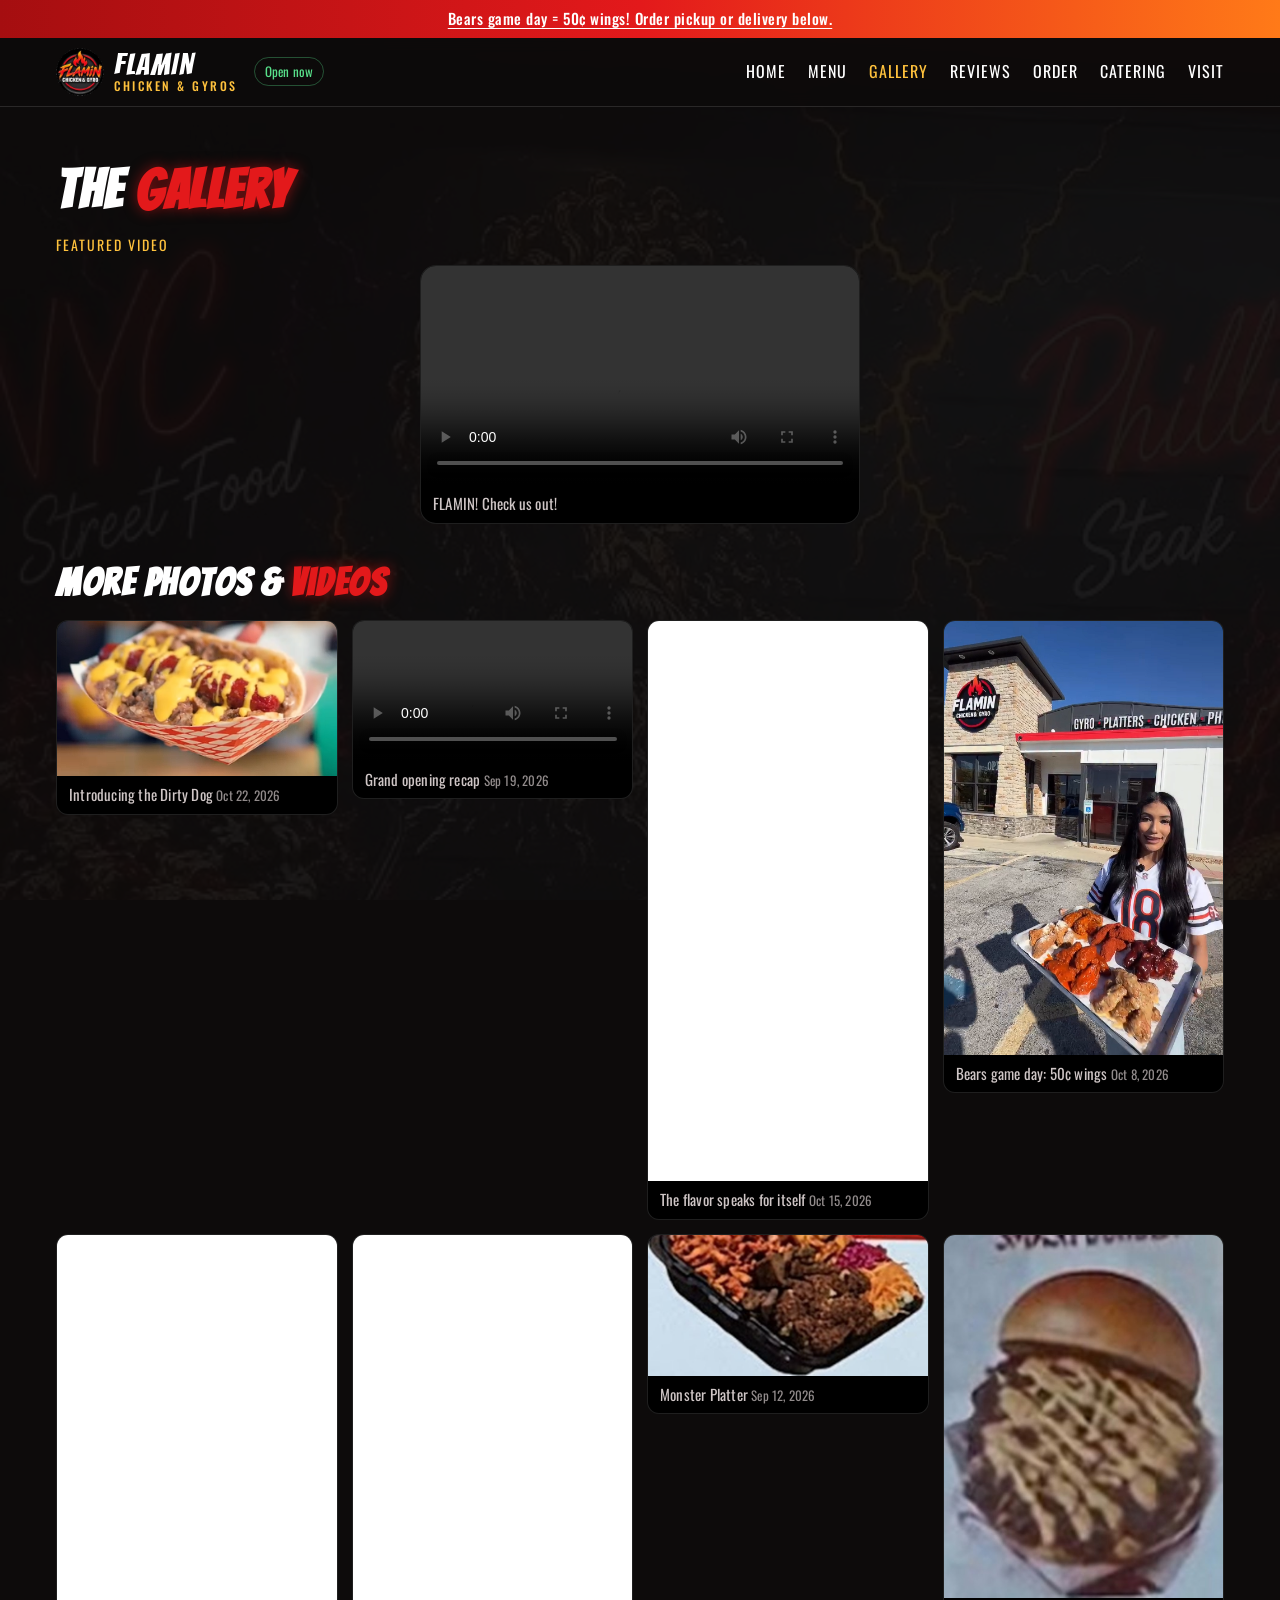
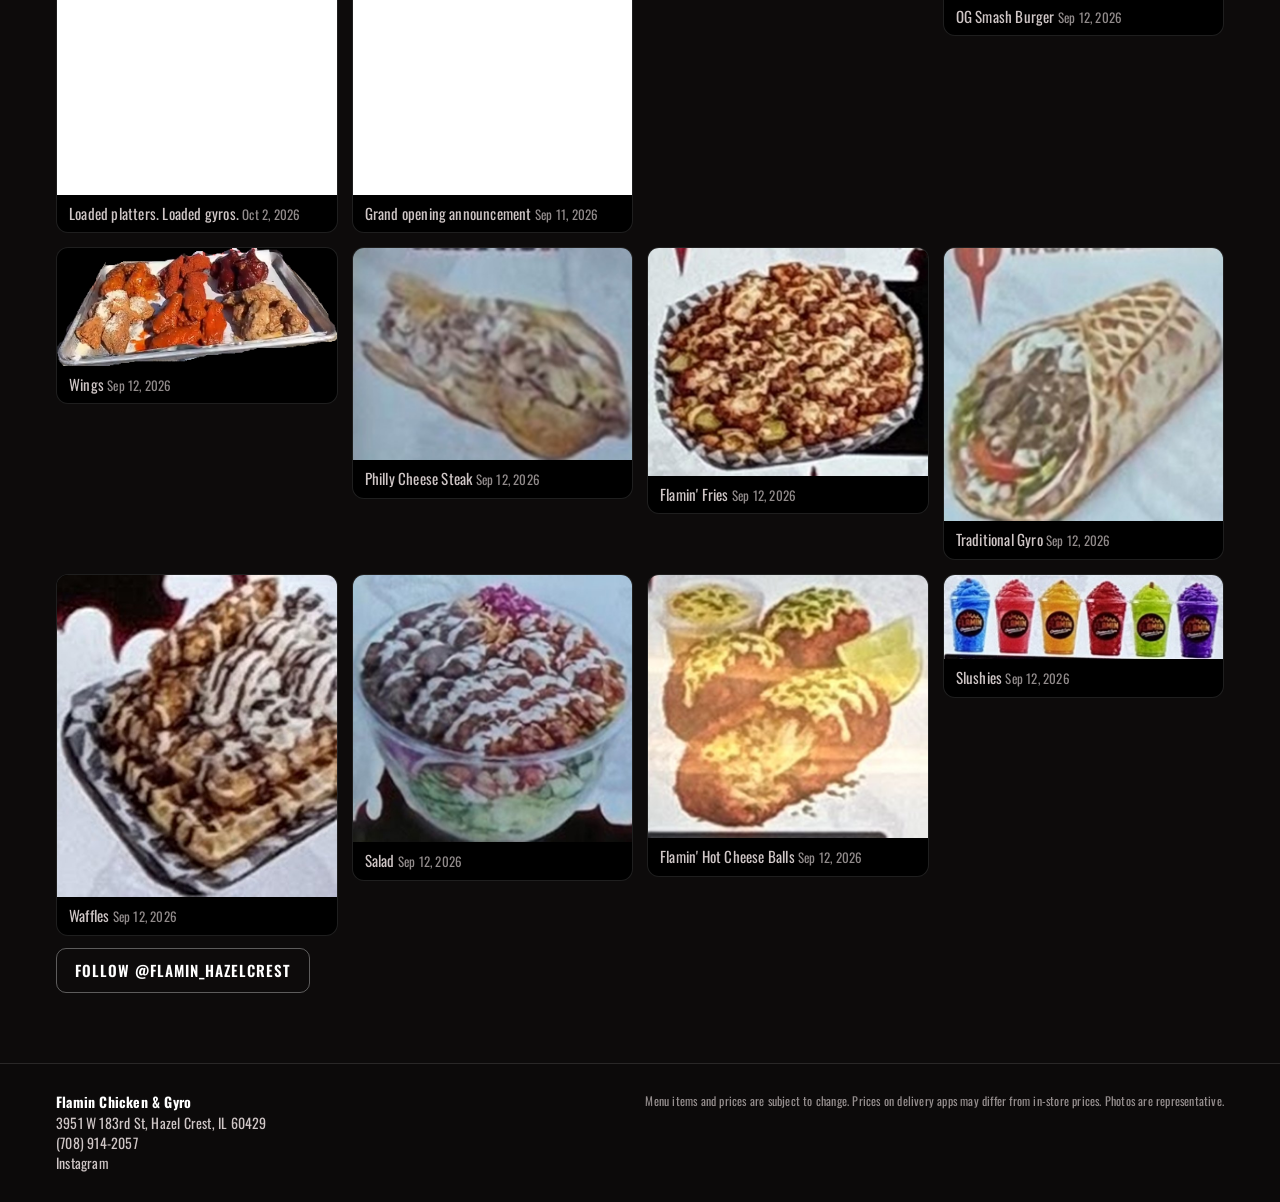
<file: gallery.html>
<!doctype html>
<html lang="en"><head>
<meta charset="utf-8"><meta name="viewport" content="width=device-width,initial-scale=1">
<title>Gallery | Flamin Chicken &amp; Gyro, Hazel Crest</title>
<meta name="description" content="Halal gyros, Nashville hot chicken, wings, platters, Phillies and waffles at 3951 W 183rd St, Hazel Crest, IL. Order online for pickup or delivery.">
<meta property="og:title" content="Gallery | Flamin Chicken &amp; Gyro, Hazel Crest"><meta property="og:image" content="/assets/img/logo.png"><meta name="theme-color" content="#0d0b0b">
<link rel="icon" href="/favicon.ico" sizes="32x32"><link rel="icon" type="image/png" href="/assets/img/favicon-180.png"><link rel="apple-touch-icon" href="/assets/img/favicon-180.png">
<link rel="preconnect" href="https://fonts.googleapis.com"><link rel="preconnect" href="https://fonts.gstatic.com" crossorigin>
<link href="https://fonts.googleapis.com/css2?family=Bangers&family=Oswald:wght@400;500;600&display=swap" rel="stylesheet">
<link rel="stylesheet" href="/assets/css/style.css">
<script type="application/ld+json">{"@context":"https://schema.org","@type":"Restaurant","name":"Flamin Chicken & Gyro","servesCuisine":["Halal","Gyros","Chicken","Mediterranean"],"address":{"@type":"PostalAddress","streetAddress":"3951 W 183rd St","addressLocality":"Hazel Crest","addressRegion":"IL","postalCode":"60429","addressCountry":"US"},"openingHours":"Mo-Su 11:00-24:00","menu":"/menu.html","image":"/assets/img/logo.png"}</script>
<script src="https://identity.netlify.com/v1/netlify-identity-widget.js"></script>
</head>
<body class="menu-page">
<div class="bg"></div>
<div class="announce" id="announce" hidden></div>
<header><div class="nav">
  <a class="brand" href="/"><img data-logo src="/assets/img/logo.png" alt="Flamin Chicken &amp; Gyro logo"><span class="wordmark"><b>FLAMIN</b><small>Chicken &amp; Gyros</small></span></a>
  <span class="status" data-status></span>
  <button class="menu-toggle" aria-label="Open menu">&#9776;</button>
  <nav>
    <a href="/" class="">Home</a><a href="/menu.html" class="">Menu</a>
    <a href="/gallery.html" class="on">Gallery</a><a href="/#reviews">Reviews</a><a href="/#order">Order</a><a href="/#catering">Catering</a><a href="/#visit">Visit</a>
  </nav>
</div></header>

<section>
  <h1 class="h">The <span>gallery</span></h1>
  <div id="gallery-top" class="gallery-top"></div>
  <h2 class="h" style="font-size:38px;margin-top:40px">More photos &amp; <span>videos</span></h2>
  <div class="gallery" id="gallery"></div>
  <p style="margin-top:12px"><a class="btn ghost" id="ig-follow" href="https://www.instagram.com/flamin_hazelcrest" target="_blank" rel="noopener">Follow @flamin_hazelcrest</a></p>
</section>
<footer><div class="in" id="footer-info"></div></footer>
<script src="/assets/js/site.js"></script>
<script>if(window.netlifyIdentity){netlifyIdentity.on("init",u=>{if(!u){netlifyIdentity.on("login",()=>{location.href="/admin/"})}})}</script>
</body></html>
</file>
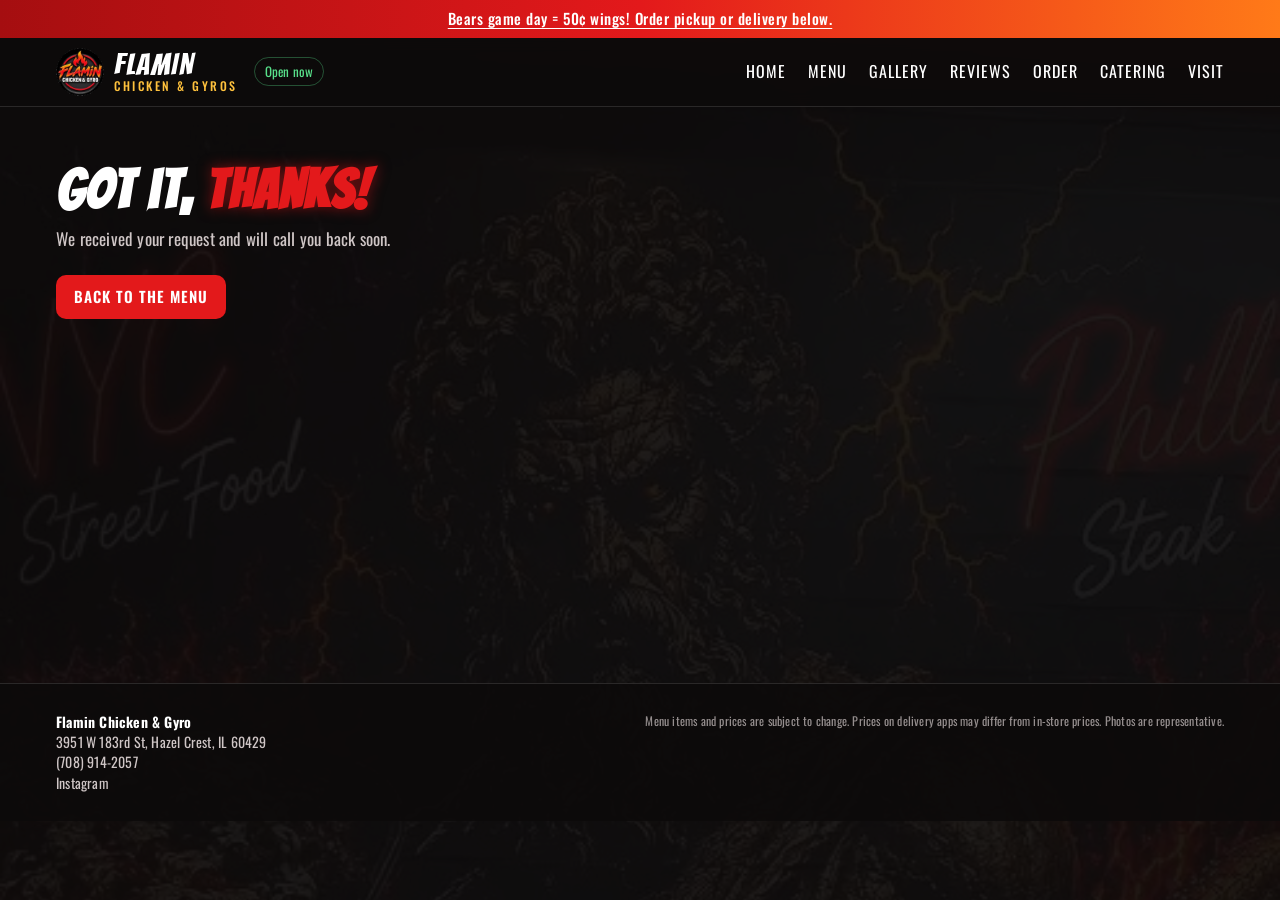
<file: thanks.html>
<!doctype html>
<html lang="en"><head>
<meta charset="utf-8"><meta name="viewport" content="width=device-width,initial-scale=1">
<title>Thanks | Flamin Chicken &amp; Gyro</title>
<meta name="description" content="Halal gyros, Nashville hot chicken, wings, platters, Phillies and waffles at 3951 W 183rd St, Hazel Crest, IL. Order online for pickup or delivery.">
<meta property="og:title" content="Thanks | Flamin Chicken &amp; Gyro"><meta property="og:image" content="/assets/img/logo.png"><meta name="theme-color" content="#0d0b0b">
<link rel="icon" href="/favicon.ico" sizes="32x32"><link rel="icon" type="image/png" href="/assets/img/favicon-180.png"><link rel="apple-touch-icon" href="/assets/img/favicon-180.png">
<link rel="preconnect" href="https://fonts.googleapis.com"><link rel="preconnect" href="https://fonts.gstatic.com" crossorigin>
<link href="https://fonts.googleapis.com/css2?family=Bangers&family=Oswald:wght@400;500;600&display=swap" rel="stylesheet">
<link rel="stylesheet" href="/assets/css/style.css">
<script type="application/ld+json">{"@context":"https://schema.org","@type":"Restaurant","name":"Flamin Chicken & Gyro","servesCuisine":["Halal","Gyros","Chicken","Mediterranean"],"address":{"@type":"PostalAddress","streetAddress":"3951 W 183rd St","addressLocality":"Hazel Crest","addressRegion":"IL","postalCode":"60429","addressCountry":"US"},"openingHours":"Mo-Su 11:00-24:00","menu":"/menu.html","image":"/assets/img/logo.png"}</script>
<script src="https://identity.netlify.com/v1/netlify-identity-widget.js"></script>
</head>
<body class="menu-page">
<div class="bg"></div>
<div class="announce" id="announce" hidden></div>
<header><div class="nav">
  <a class="brand" href="/"><img data-logo src="/assets/img/logo.png" alt="Flamin Chicken &amp; Gyro logo"><span class="wordmark"><b>FLAMIN</b><small>Chicken &amp; Gyros</small></span></a>
  <span class="status" data-status></span>
  <button class="menu-toggle" aria-label="Open menu">&#9776;</button>
  <nav>
    <a href="/" class="">Home</a><a href="/menu.html" class="">Menu</a>
    <a href="/gallery.html" class="">Gallery</a><a href="/#reviews">Reviews</a><a href="/#order">Order</a><a href="/#catering">Catering</a><a href="/#visit">Visit</a>
  </nav>
</div></header>

<section style="min-height:50vh"><h1 class="h">Got it, <span>thanks!</span></h1><p class="sub">We received your request and will call you back soon.</p><a class="btn" href="/menu.html">Back to the menu</a></section>
<footer><div class="in" id="footer-info"></div></footer>
<script src="/assets/js/site.js"></script>
<script>if(window.netlifyIdentity){netlifyIdentity.on("init",u=>{if(!u){netlifyIdentity.on("login",()=>{location.href="/admin/"})}})}</script>
</body></html>
</file>
<file: assets/css/style.css>
:root{
  --red:#e3191b; --red-dk:#a50e10; --flame:#ff7a18; --gold:#ffc23d;
  --ink:#0d0b0b; --char:#171313; --card:#1e1919e6; --line:#ffffff1f;
  --text:#fff; --muted:#cfc6c6;
  --display:"Bangers",system-ui,sans-serif; --body:"Oswald",system-ui,sans-serif;
  --r:14px;
}
*{box-sizing:border-box;margin:0;padding:0}
html{scroll-behavior:smooth}
body{font-family:var(--body);color:var(--text);background:var(--ink);line-height:1.45;overflow-x:hidden;font-weight:400;letter-spacing:.2px}
img{max-width:100%;display:block}
a{color:inherit;text-decoration:none}
button{font:inherit;cursor:pointer}

/* Fixed mural background (works on iOS, unlike background-attachment) */
.bg{position:fixed;inset:0;z-index:-2;background:#000 center top/cover no-repeat}
.bg::after{content:"";position:absolute;inset:0;background:linear-gradient(180deg,#0d0b0b40 0%,#0d0b0b80 50%,#0d0b0bc0 100%)}
body.menu-page .bg::after{background:#0d0b0bec}

/* Announcement */
.announce{background:linear-gradient(90deg,var(--red-dk),var(--red),var(--flame));text-align:center;font-size:15px;padding:8px 16px;font-weight:500;letter-spacing:.5px}
.announce a{text-decoration:underline;text-underline-offset:3px}

/* Header */
header{position:sticky;top:0;z-index:50;background:#0d0b0bdd;backdrop-filter:blur(8px);border-bottom:1px solid var(--line)}
.nav{max-width:1200px;margin:auto;display:flex;align-items:center;gap:16px;padding:10px 16px}
.nav .brand{display:flex;align-items:center;gap:10px;font-family:var(--display);font-size:26px;letter-spacing:1px}
.nav .brand img{width:48px;height:48px}
.nav nav{margin-left:auto;display:flex;gap:22px;font-size:16px;text-transform:uppercase;letter-spacing:1px}
.nav nav a:hover,.nav nav a.on{color:var(--gold)}
.status{font-size:13px;padding:4px 10px;border-radius:99px;border:1px solid;white-space:nowrap}
.status.open{color:#58e08a;border-color:#58e08a55}
.status.closed{color:#ff8a8a;border-color:#ff8a8a55}
.btn{display:inline-flex;align-items:center;justify-content:center;gap:8px;background:var(--red);color:#fff;border:0;border-radius:10px;padding:11px 18px;font-weight:600;font-size:15px;text-transform:uppercase;letter-spacing:1px;transition:transform .15s,background .15s}
.btn:hover{background:var(--flame);transform:translateY(-1px)}
.btn.ghost{background:transparent;border:1.5px solid #ffffff55}
.btn.ghost:hover{border-color:var(--gold);color:var(--gold);background:transparent}
.menu-toggle{display:none;background:none;border:0;color:#fff;font-size:28px;margin-left:auto}

/* Hero banner */
.hero{max-width:1200px;margin:28px auto 0;padding:0 16px}
.slider{position:relative;border-radius:22px;overflow:hidden;border:1px solid var(--line);background:#000;aspect-ratio:21/9;min-height:320px}
.slide{position:absolute;inset:0;display:grid;grid-template-columns:1.1fr 1fr;align-items:center;opacity:0;transition:opacity .7s;pointer-events:none;background:radial-gradient(circle at 75% 50%,#ff7a1833,transparent 60%),linear-gradient(120deg,#120e0e,#2a0b0b)}
.slide.on{opacity:1;pointer-events:auto}
.slide .copy{padding:32px 40px}
.slide h1,.slide h2{font-family:var(--display);font-size:clamp(40px,6vw,78px);line-height:.95;letter-spacing:1.5px;color:#fff;text-shadow:0 0 18px #e3191b99}
.slide h1 a:hover,.slide h2 a:hover{color:var(--gold)}
.slide p{font-size:clamp(17px,2vw,22px);color:var(--muted);margin:12px 0 22px}
.slide .pic{height:100%;display:flex;align-items:center;justify-content:center;padding:20px}
.slide .pic img{max-height:100%;border-radius:16px;box-shadow:0 20px 60px #000c;object-fit:cover}
.dots{position:absolute;bottom:14px;left:40px;display:flex;gap:8px;z-index:3}
.dots button{width:30px;height:5px;border-radius:5px;border:0;background:#ffffff40}
.dots button.on{background:var(--flame)}

/* Sections */
section{max-width:1200px;margin:56px auto;padding:0 16px}
.h{font-family:var(--display);font-size:clamp(36px,5vw,54px);letter-spacing:1.5px;line-height:1;margin-bottom:18px}
.h span{color:var(--red);text-shadow:0 0 14px #e3191b88}
.sub{color:var(--muted);margin:-8px 0 24px;font-size:17px}

/* Logo + video */
.intro{display:grid;grid-template-columns:320px 1fr;gap:32px;align-items:center}
.intro .logo-big{width:100%;max-width:300px;filter:drop-shadow(0 0 30px #e3191b66)}
.intro .badges{display:flex;flex-wrap:wrap;gap:8px;margin-top:18px}
.badge{border:1px solid #ffc23d66;color:var(--gold);border-radius:99px;padding:4px 12px;font-size:14px;letter-spacing:1px;text-transform:uppercase}
.video{border-radius:18px;overflow:hidden;border:1px solid var(--line);background:#000;aspect-ratio:16/9;position:relative}
.video video,.video iframe{width:100%;height:100%;display:block;border:0;object-fit:cover}
.video .ph{position:absolute;inset:0;display:flex;flex-direction:column;align-items:center;justify-content:center;gap:8px;background:#000 center/cover;text-align:center}
.video .ph::before{content:"";position:absolute;inset:0;background:#000a}
.video .ph *{position:relative}
.video .ph b{font-family:var(--display);font-size:34px;letter-spacing:1px}

/* Cards */
.grid{display:grid;grid-template-columns:repeat(auto-fill,minmax(250px,1fr));gap:18px}
.card{background:var(--card);border:1px solid var(--line);border-radius:var(--r);overflow:hidden;display:flex;flex-direction:column;backdrop-filter:blur(4px);scroll-margin-top:130px;transition:box-shadow .3s,border-color .3s}
.card .img{aspect-ratio:4/3;background:#2a1f1f center/cover;position:relative}
.card .img img{width:100%;height:100%;object-fit:cover}
.card .img.empty{display:flex;align-items:center;justify-content:center;background:linear-gradient(135deg,#2a0b0b,#120e0e)}
.card .img.empty img{width:46%;height:auto;opacity:.5}
.card .body{padding:14px 16px 16px;display:flex;flex-direction:column;gap:8px;flex:1}
.card h3{font-size:21px;font-weight:600;letter-spacing:.5px;text-transform:uppercase}
.card .desc{color:var(--muted);font-size:15px}
.opts{list-style:none;font-size:15px;display:grid;gap:3px}
.opts li{display:flex;justify-content:space-between;gap:10px;border-bottom:1px dashed #ffffff1a;padding-bottom:3px}
.opts li span:last-child{color:var(--gold);font-weight:600;white-space:nowrap}
.opts li.single{border:0;font-size:22px}
.pending{color:var(--muted);font-style:italic;font-size:14px}
.tags{display:flex;gap:6px;flex-wrap:wrap}
.tag{font-size:12px;padding:2px 8px;border-radius:99px;background:#e3191b33;color:#ffb3b3;text-transform:uppercase;letter-spacing:1px}
.order{margin-top:auto;display:grid;grid-template-columns:repeat(auto-fit,minmax(80px,1fr));gap:6px;padding-top:8px}
.order a{font-size:13px;text-align:center;padding:8px 4px;border-radius:8px;background:#ffffff12;border:1px solid #ffffff22;text-transform:uppercase;letter-spacing:.5px;font-weight:500}
.order a:hover{background:var(--red);border-color:var(--red)}
.order-label{font-size:12px;color:var(--muted);text-transform:uppercase;letter-spacing:1.5px;margin-top:auto;padding-top:6px}
.card.sold .img{filter:grayscale(1) brightness(.5)}
.card.sold .img::after{content:"SOLD OUT";position:absolute;inset:auto 0 42% 0;text-align:center;font-family:var(--display);font-size:38px;letter-spacing:2px;color:#fff;transform:rotate(-6deg)}
.card.sold .order{opacity:.35;pointer-events:none}
.card.flash{border-color:var(--flame);box-shadow:0 0 0 3px #ff7a1866,0 0 40px #ff7a1866}

/* Order strip */
.order-strip{background:linear-gradient(120deg,#2a0b0bdd,#120e0edd);border:1px solid var(--line);border-radius:22px;padding:32px;display:flex;flex-wrap:wrap;align-items:center;gap:20px;justify-content:space-between}
.order-strip .btns{display:flex;gap:10px;flex-wrap:wrap}

/* Specials */
.specials{display:grid;grid-template-columns:repeat(auto-fit,minmax(280px,1fr));gap:16px}
.special{border:1.5px dashed #ffc23d88;border-radius:var(--r);padding:20px;background:#1e1919cc}
.special h3{font-family:var(--display);font-size:30px;letter-spacing:1px;color:var(--gold)}

/* Gallery */
.gallery{columns:3 260px;gap:14px}
.gallery figure{break-inside:avoid;margin-bottom:14px;border-radius:12px;overflow:hidden;border:1px solid var(--line);background:#000}
.gallery img,.gallery video{width:100%;display:block}
.gallery figcaption{padding:8px 12px;font-size:14px;color:var(--muted)}

/* Visit */
.visit{display:grid;grid-template-columns:1fr 1.2fr;gap:24px}
.panel{background:var(--card);border:1px solid var(--line);border-radius:var(--r);padding:24px}
.hours{list-style:none;display:grid;gap:4px;margin-top:10px}
.hours li{display:flex;justify-content:space-between;border-bottom:1px solid #ffffff12;padding:4px 0}
.hours li.today{color:var(--gold);font-weight:600}
.map{border-radius:var(--r);overflow:hidden;border:1px solid var(--line);min-height:320px}
.map iframe{width:100%;height:100%;min-height:320px;border:0;filter:invert(.9) hue-rotate(180deg)}

/* Catering form */
form.cater{display:grid;grid-template-columns:1fr 1fr;gap:12px}
form.cater .full{grid-column:1/-1}
form.cater label{display:grid;gap:4px;font-size:14px;color:var(--muted);text-transform:uppercase;letter-spacing:1px}
form.cater input,form.cater textarea,form.cater select{font:inherit;font-size:16px;color:#fff;background:#0d0b0bcc;border:1px solid #ffffff33;border-radius:10px;padding:11px 12px}
form.cater input:focus,form.cater textarea:focus{outline:2px solid var(--flame);border-color:transparent}

/* Menu page */
.cat-bar{position:sticky;top:69px;z-index:40;background:#0d0b0bf2;border-bottom:1px solid var(--line)}
.cat-bar .in{max-width:1200px;margin:auto;padding:10px 16px;display:flex;gap:8px;overflow-x:auto;scrollbar-width:none}
.cat-bar a{white-space:nowrap;padding:7px 14px;border-radius:99px;border:1px solid #ffffff26;font-size:14px;text-transform:uppercase;letter-spacing:1px}
.cat-bar a:hover,.cat-bar a.on{background:var(--red);border-color:var(--red)}
.search{width:100%;max-width:420px;font:inherit;font-size:16px;color:#fff;background:#1e1919;border:1px solid #ffffff33;border-radius:10px;padding:11px 14px;margin-bottom:8px}
.cat{scroll-margin-top:140px;margin-bottom:44px}
.cat .note{color:var(--muted);margin:-8px 0 18px;max-width:820px}

footer{border-top:1px solid var(--line);background:#0d0b0bf2;margin-top:70px}
footer .in{max-width:1200px;margin:auto;padding:28px 16px;display:flex;flex-wrap:wrap;gap:16px;justify-content:space-between;color:var(--muted);font-size:14px}
footer a:hover{color:var(--gold)}
.disclaimer{font-size:12px;opacity:.7;max-width:640px}

@media (max-width:860px){
  .nav nav{display:none;position:absolute;top:100%;left:0;right:0;flex-direction:column;background:#0d0b0bf7;padding:16px;gap:14px;border-bottom:1px solid var(--line)}
  .nav nav.open{display:flex}
  .menu-toggle{display:block}
  .nav .status{display:none}
  .slider{aspect-ratio:auto;min-height:540px}
  .slide{grid-template-columns:1fr;grid-template-rows:auto 1fr}
  .slide .copy{padding:26px 22px 0}
  .slide .pic{padding:14px 22px 50px}
  .slide .pic img{max-height:240px}
  .dots{left:22px}
  .intro,.visit{grid-template-columns:1fr}
  .intro .logo-big{max-width:200px;margin:auto}
  .intro .badges{justify-content:center}
  form.cater{grid-template-columns:1fr}
  .cat-bar{top:69px}
}

/* Instagram embeds */
.video.ig{aspect-ratio:auto;height:640px;background:#fff}
.video.ig iframe{height:100%}
.gallery figure.ig iframe{width:100%;height:560px;border:0;display:block;background:#fff}
@media (max-width:860px){.video.ig{height:600px}}

/* Gallery page */
.latest-label{font-size:14px;text-transform:uppercase;letter-spacing:2px;color:var(--gold);margin-bottom:10px}
.gallery-top figure{max-width:440px;margin:auto;border-radius:16px;overflow:hidden;border:1px solid var(--line);background:#000}
.gallery-top figure.ig iframe{width:100%;height:760px;border:0;display:block;background:#fff}
.gallery-top figure video{width:100%;display:block}
.gallery-top figcaption,.gallery figcaption{padding:8px 12px;font-size:15px;color:var(--muted)}
.gallery .date{opacity:.7;font-size:13px}

/* Reviews */
.reviews{display:grid;grid-template-columns:repeat(auto-fill,minmax(280px,1fr));gap:16px}
.review{background:var(--card);border:1px solid var(--line);border-radius:var(--r);padding:20px;display:flex;flex-direction:column;gap:10px}
.review p{font-size:17px}
.review .who{color:var(--muted);font-size:14px;margin-top:auto}
.review .who b{color:#fff}
.review.empty{grid-column:1/-1;text-align:center;border-style:dashed}
.stars{color:var(--gold);font-size:20px;letter-spacing:2px}
.stars span{color:#ffffff30}
section[id]{scroll-margin-top:90px}
.nav .wordmark{display:flex;flex-direction:column;line-height:.9}
.nav .wordmark b{font-family:var(--display);font-weight:400;font-size:30px;letter-spacing:1.5px;color:#fff}
.nav .wordmark small{font-family:var(--body);font-size:12px;font-weight:500;letter-spacing:2.5px;text-transform:uppercase;color:var(--gold);margin-top:3px}
/* Gallery follows admin order, left to right */
.gallery{display:grid;columns:auto;grid-template-columns:repeat(auto-fill,minmax(260px,1fr));gap:14px;align-items:start}
.gallery figure{margin:0}
</file>
